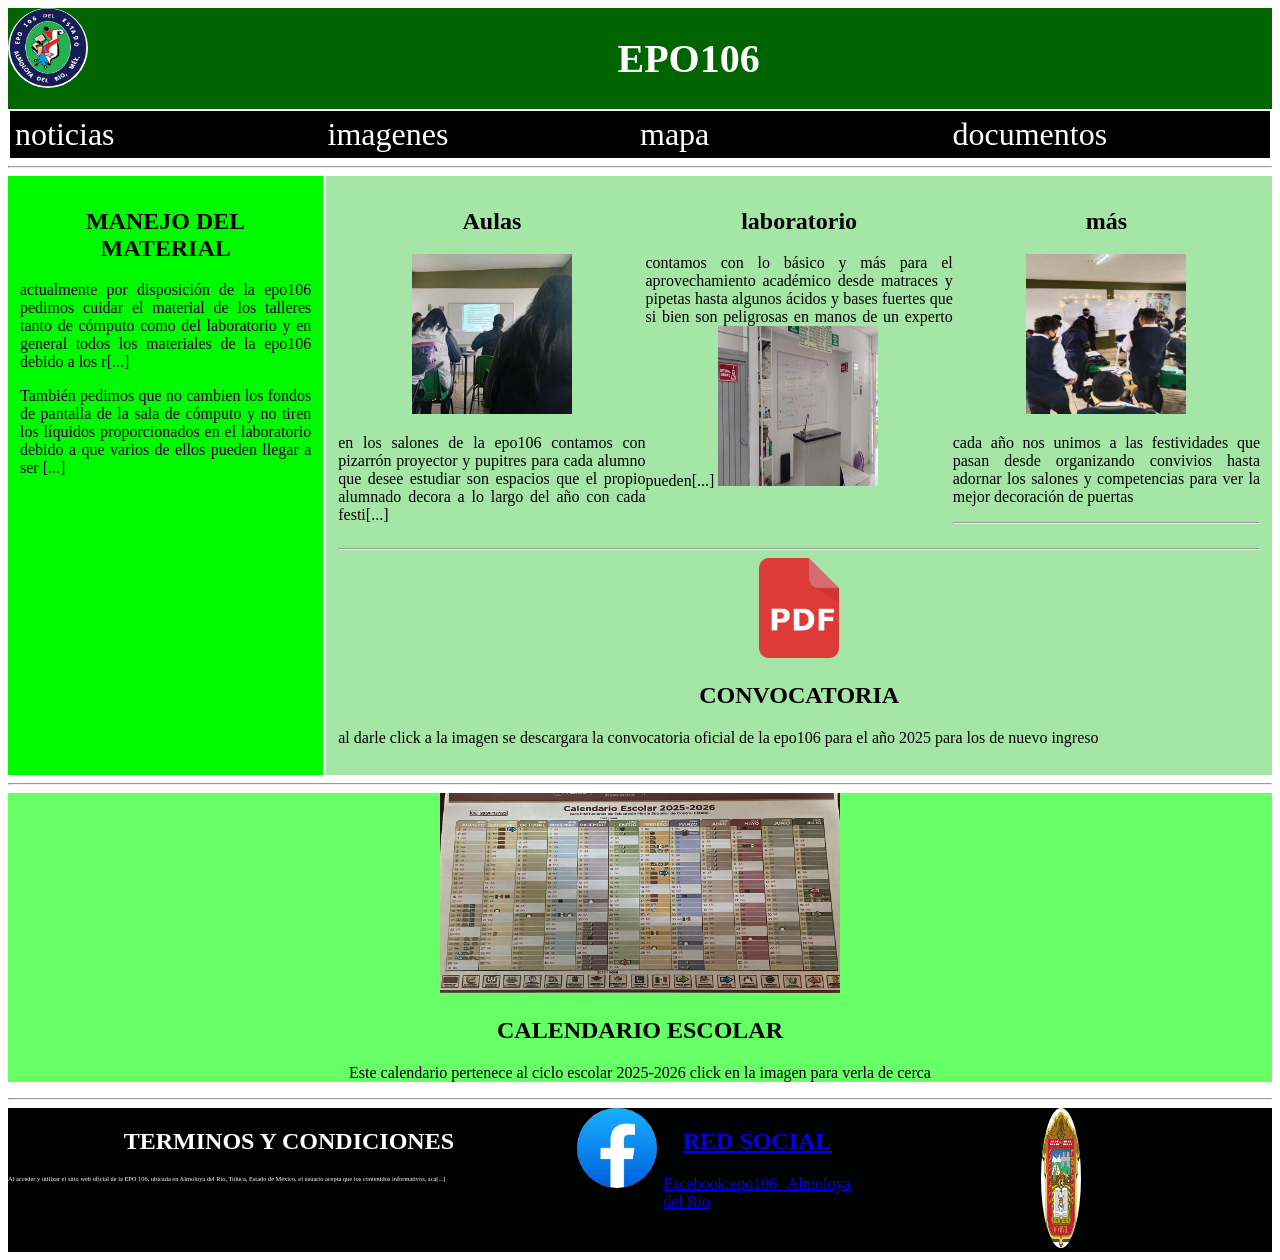
<file: index.html>
<!DOCTYPE html>
<html lang="es">
<head>
    <link rel="stylesheet" href="/css.css">
    <meta charset="UTF-8">
    <meta name="description" content="proyecto final de páginas web">
    <meta name="KeyWord" content="página web,epo106, educacion,proyecto,html">
    <meta http-equiv="cache-control" content="no-cache">
    <title>EPO106</title>    
</head>
<body>
    <header class="web">
        <a href="index.html">
        <img src="epo.jpeg" alt="logo de la epo 106" width="80px" height="80px" class="logoredondo">
        </a>
        <h1 class="bb"> EPO106</h1>
            </header>
    <nav class="nav">
        <a href="noticias.html" class="enl">noticias</a>
        <a href="imagenes.html" class="enl">imagenes</a>
        <a href="mapa.html" class="enl">mapa</a>
        <a href="documentos.html" class="enl">documentos</a>
    </nav>
    <hr>
    <div class="fx">
        <aside class="nt">
            <h2>MANEJO DEL MATERIAL</h2>
            <p>actualmente por disposición de la epo106 pedimos cuidar el material de los talleres tanto de cómputo como del laboratorio y en general todos los materiales de la epo106 debido a los r[...]
            <p>También pedimos que no cambien los fondos de pantalla de la sala de cómputo y no tiren los líquidos proporcionados en el laboratorio debido a que varios de ellos pueden llegar a ser [...]
        </aside>
        <main class="cen nt">
            <div class="gx">
                <div>
            <h2>Aulas</h2>
            <img src="salon.jpg" alt="salón de la epo106" width="160px" height="160px">
            <p>en los salones de la epo106 contamos con pizarrón proyector y pupitres para cada alumno que desee estudiar son espacios que el propio alumnado decora a lo largo del año con cada festi[...]
            </div>
            <div>
            <h2>laboratorio</h2>
            <p>contamos con lo básico y más para el aprovechamiento académico desde matraces y pipetas hasta algunos ácidos y bases fuertes que si bien son peligrosas en manos de un experto pueden[...]
            <img src="laboratorio.jpg" alt="laboratorio de la epo106" width="160px" height="160px">
            </div>
            <div>
            <h2>más</h2>
            <img src="nav.jpg" alt="salon denavidad" width="160px" height="160px">
            <p>cada año nos unimos a las festividades que pasan desde organizando convivios hasta adornar los salones y competencias para ver la mejor decoración de puertas</p>        
            <hr>
            </div>
            </div>
                <hr>
                <a href="https://edomex.gob.mx/sites/edomex.gob.mx/files/files/Convocatoria Ingreso MS 2025.pdf">
                <img src="pdf.png" alt="click para descargar la convocatoria" width="80px" height="100px" class="cen">
                </a>
                <h2>CONVOCATORIA</h2>
                <P>al darle click a la imagen se descargara la convocatoria oficial de la epo106 para el año 2025 para los de nuevo ingreso</P>
                </div>
                <hr>
                <div class="cen xd">
                <a href="calendario.jpg">
                <img src="calendario.jpg" alt="calendario escolar 2025-2026" width="400px" height="200px">
                </a>
                <h2>CALENDARIO ESCOLAR</h2>
                <p class="cen">Este calendario pertenece al ciclo escolar 2025-2026 click en la imagen para verla de cerca</p>
                </div>
        </main>
    </div>
    <hr>
    <footer>
        <div class="hx">
            <div class="enl">
            <h2>TERMINOS Y CONDICIONES</h2>
            <P class="letrach">Al acceder y utilizar el sitio web oficial de la EPO 106, ubicada en Almoloya del Río, Toluca, Estado de México, el usuario acepta que los contenidos informativos, aca[...]
        </div>
        <div class="enl jx">
            <div>
                <a href="https://www.facebook.com/prepa106/">
                <img src="Facebook.jpeg" alt="imagen de Facebook que redirije al Facebook de la epo106" width="80px" height="80px" class="logoredondo">
                </a>
                </div>
                <div>
                    <a href="https://www.facebook.com/prepa106/">
                    <h2>RED SOCIAL</h2>  
                <p>Facebook:epo106 Almoloya del Rio</p>
                </a>
                </div>
        </div>
        <div>
    <img src="EDO.jpeg" alt="logo del Estado de México" width="40px" height="140px" class="repartir1 logoredondo">
    </div>
    </div>
    </footer>
  </body>
</html>
</file>
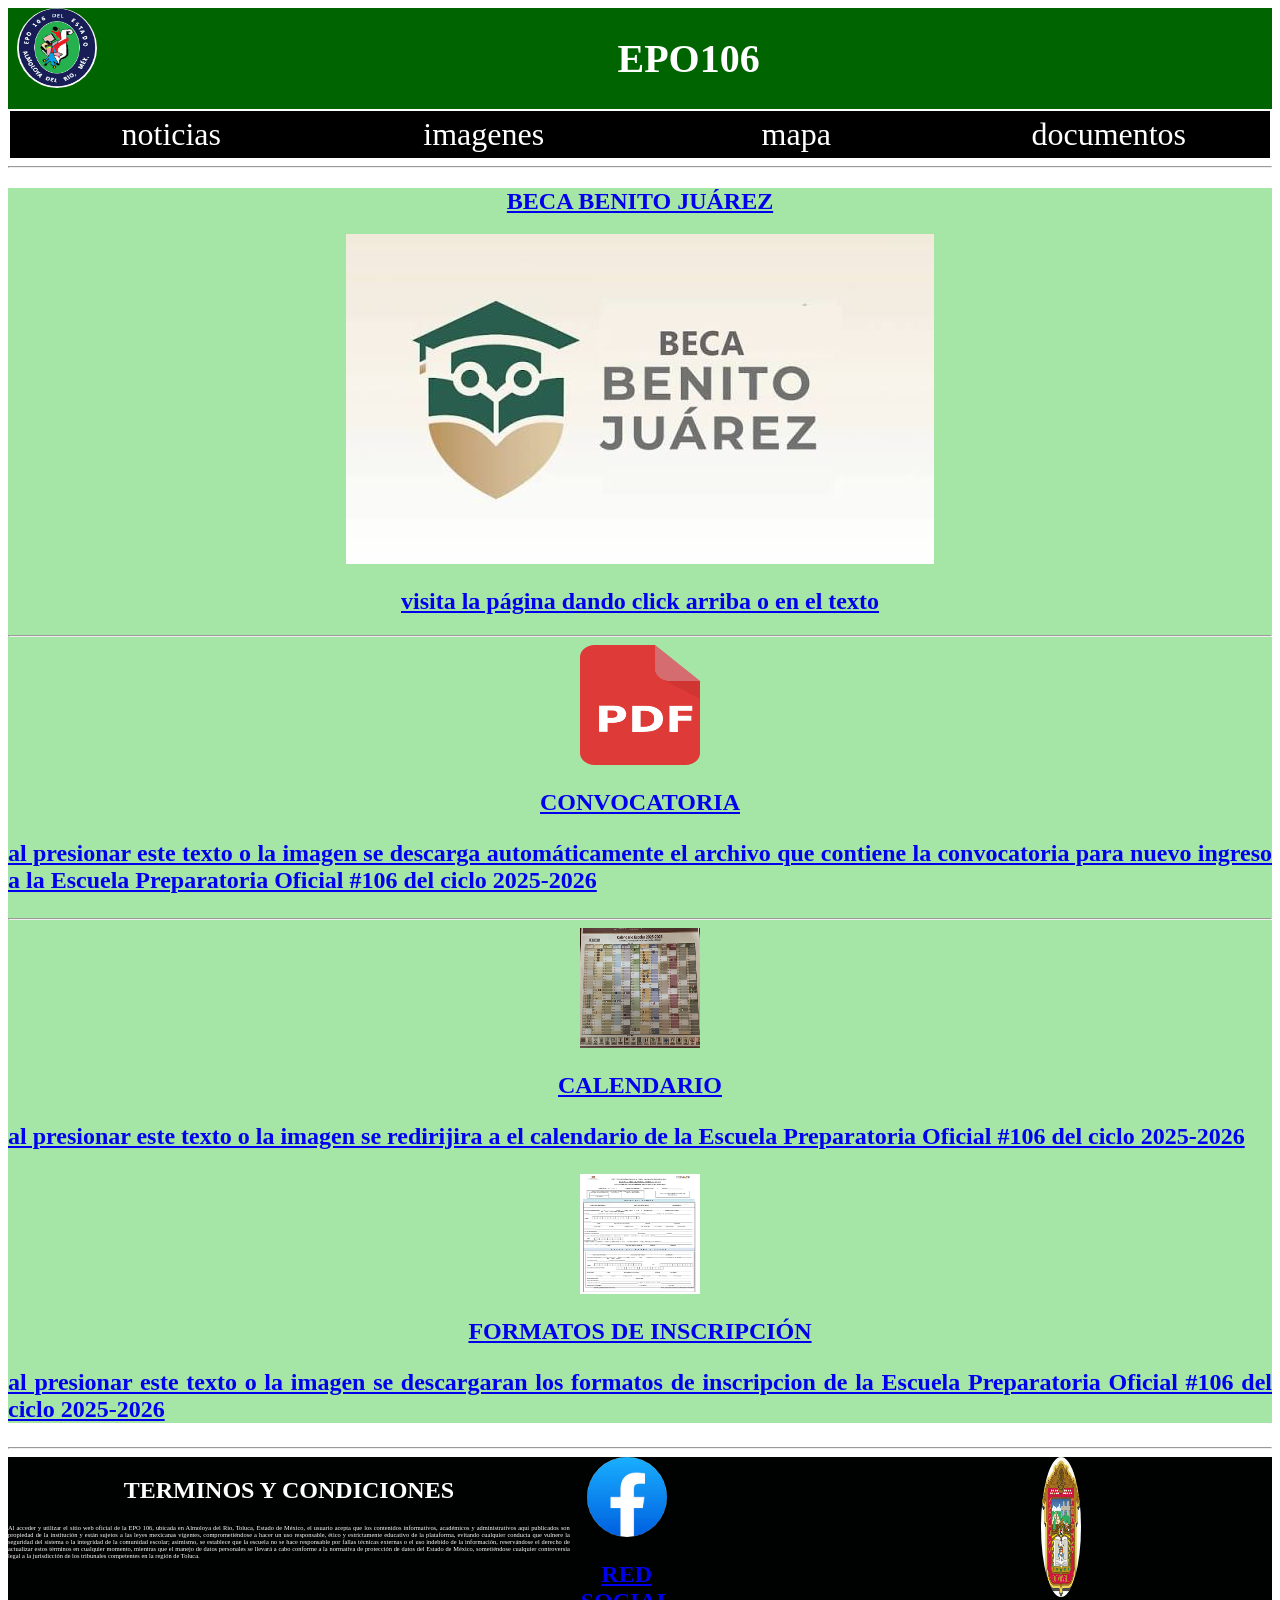
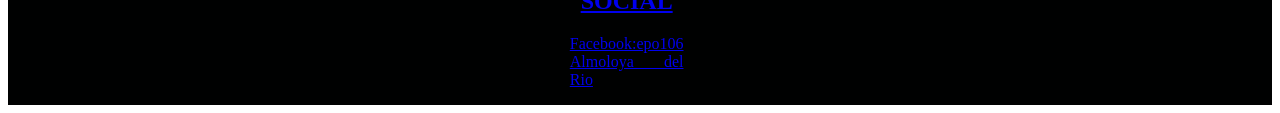
<file: documentos.html>
<!DOCTYPE html>
<html lang="es">
<head>
    <link rel="stylesheet" href="/css.css">
    <meta charset="UTF-8">
    <meta name="description" content="proyecto final de páginas web">
    <meta name="KeyWord" content="página web,epo106, educacion,proyecto,html">
    <meta http-equiv="cache-control" content="no-cache">
    <title>EPO106</title>    
</head>
<body class="bb">
    <header class="web">
        <a href="index.html">
        <img src="epo.jpeg" alt="logo de la epo 106" width="80px" height="80px" class="logoredondo">
        </a>
        <h1 class="bb"> EPO106</h1>
            </header>
    <nav class="nav">
        <a href="noticias.html" class="enl">noticias</a>
        <a href="imagenes.html" class="enl">imagenes</a>
        <a href="mapa.html" class="enl">mapa</a>
        <a href="documentos.html" class="enl">documentos</a>
    </nav>
    <hr>
    <main>
        <div class="cen">
            <a href="https://www.gob.mx/becasbenitojuarez">
        <h2>BECA BENITO JUÁREZ</h2>
        <img src="beca.jpeg" alt="una imagen d la beca Benito Juárez que reenlaza a la página oficial" class="cen">
        <h2>visita la página dando click arriba o en el texto</h2>
        </a>
        </div>
        <hr>
        <div class="cen">
            <a href="https://edomex.gob.mx/sites/edomex.gob.mx/files/files/Convocatoria Ingreso MS 2025.pdf">
            <img src="pdf.png" alt="convocatoria de la epo106" width="120px" height="120px">
                <h2>CONVOCATORIA</h>
                <p>al presionar este texto o la imagen se descarga automáticamente el archivo que contiene la convocatoria para nuevo ingreso a la Escuela Preparatoria Oficial #106 del ciclo 2025-2026</p>
                </a>
            </div>
        <hr>
        <div class="cen">
            <a href="calendario.jpg">
            <img src="calendario.jpg" alt="calendario de la epo106" width="120px" height="120px" class="repartir1">
            <div>
                <h2>CALENDARIO</h>
                <p>al presionar este texto o la imagen se redirijira a el calendario de la Escuela Preparatoria Oficial #106 del ciclo 2025-2026</p>
                </a>
            </div>
        </div>
        <div class="cen">
            <a href="formatos.pdf">
            <img src="formato.png" alt="formatos de inscripcion de la epo106" width="120px" height="120px" class="repartir1">
            <div>
                <h2>FORMATOS DE INSCRIPCIÓN</h>
                <p>al presionar este texto o la imagen se descargaran los formatos de inscripcion de la Escuela Preparatoria Oficial #106 del ciclo 2025-2026</p>
                </a>
            </div>
        </div>
    </main>
    <hr>
    <footer>
        <div class="hx">
            <div class="enl">
            <h2>TERMINOS Y CONDICIONES</h2>
            <P class="letrach">Al acceder y utilizar el sitio web oficial de la EPO 106, ubicada en Almoloya del Río, Toluca, Estado de México, el usuario acepta que los contenidos informativos, académicos y administrativos aquí publicados son propiedad de la institución y están sujetos a las leyes mexicanas vigentes, comprometiéndose a hacer un uso responsable, ético y estrictamente educativo de la plataforma, evitando cualquier conducta que vulnere la seguridad del sistema o la integridad de la comunidad escolar; asimismo, se establece que la escuela no se hace responsable por fallas técnicas externas o el uso indebido de la información, reservándose el derecho de actualizar estos términos en cualquier momento, mientras que el manejo de datos personales se llevará a cabo conforme a la normativa de protección de datos del Estado de México, sometiéndose cualquier controversia legal a la jurisdicción de los tribunales competentes en la región de Toluca.</P>
        </div>
        <div class="enl jx">
            <div>
                <a href="https://www.facebook.com/prepa106/">
                <img src="Facebook.jpeg" alt="imagen de Facebook que redirije al Facebook de la epo106" width="80px" height="80px" class="logoredondo">
                </div>
                <div>
                    <h2>RED SOCIAL</h2>
                    
                <p>Facebook:epo106 Almoloya del Rio</p>
                </a>
                </div>
        </div>
        <div>
    <img src="EDO.jpeg" alt="logo del Estado de México" width="40px" height="140px" class="repartir1 logoredondo">
            
    </div>
    </div>
    </footer>
  </body>
</html>
</file>
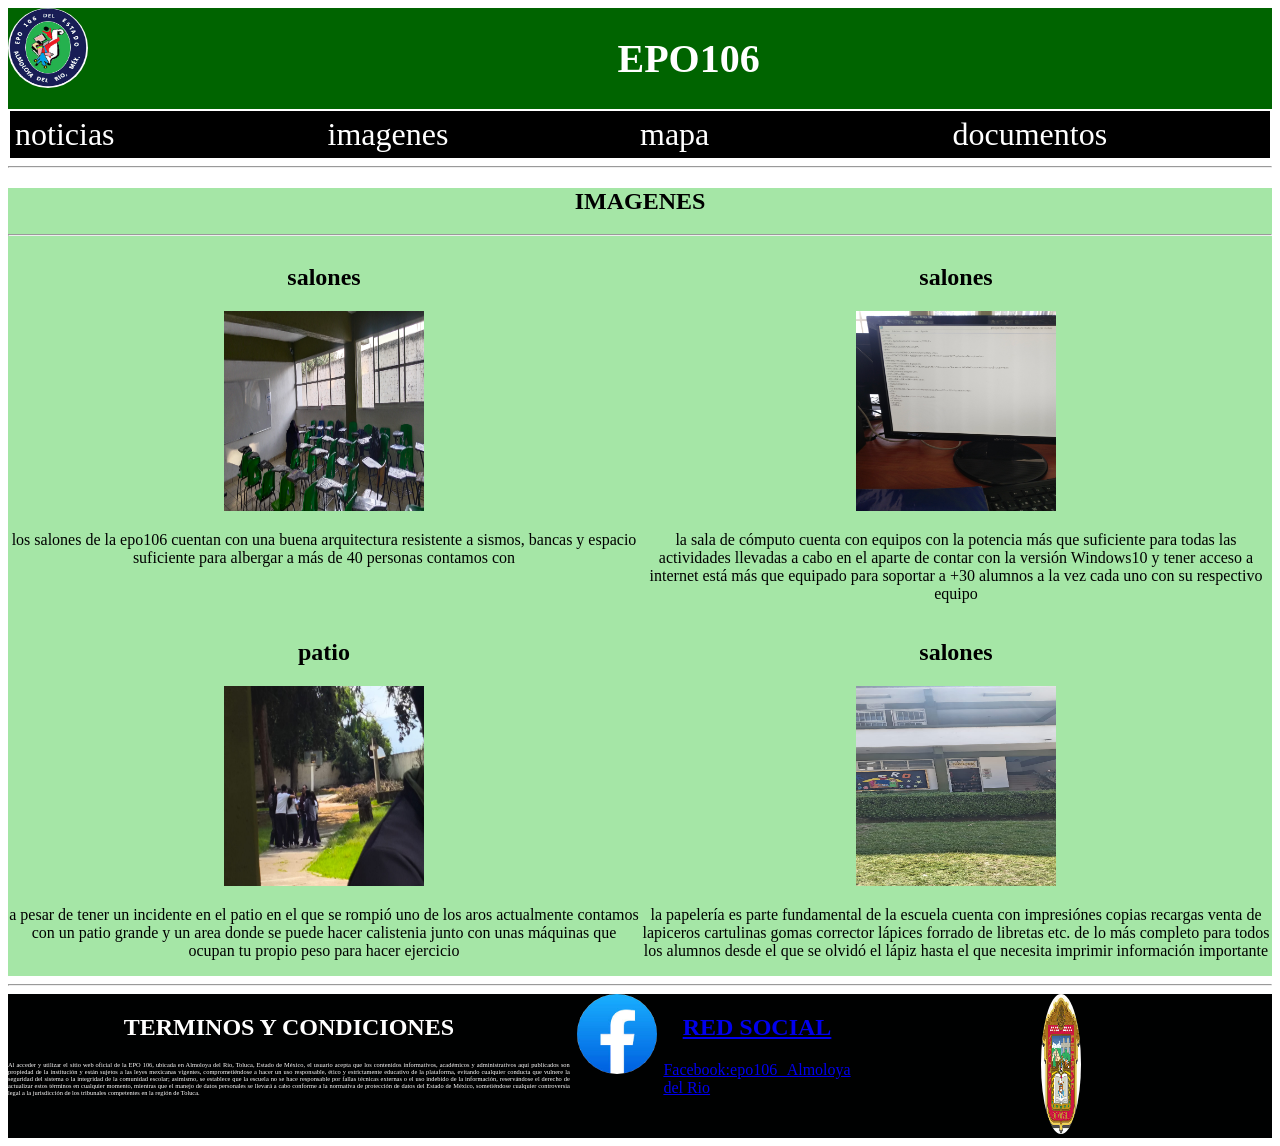
<file: imagenes.html>
<!DOCTYPE html>
<html lang="es">
<head>
    <link rel="stylesheet" href="/css.css">
    <meta charset="UTF-8">
    <meta name="description" content="proyecto final de páginas web">
    <meta name="KeyWord" content="página web,epo106, educacion,proyecto,html">
    <meta http-equiv="cache-control" content="no-cache">
    <title>EPO106</title>    
</head>
<body>
    <header class="web">
        <a href="index.html">
        <img src="epo.jpeg" alt="logo de la epo 106" width="80px" height="80px" class="logoredondo">
        </a>
        <h1 class="bb"> EPO106</h1>
            </header>
    <nav class="nav">
        <a href="noticias.html" class="enl">noticias</a>
        <a href="imagenes.html" class="enl">imagenes</a>
        <a href="mapa.html" class="enl">mapa</a>
        <a href="documentos.html" class="enl">documentos</a>
    </nav>

    <hr>
    <main>
        <h2>IMAGENES</h2>
        <hr>
        <div class="imgpn">
        <div class="cen">
            <h2>salones</h2>
            <img src="salon2.jpg" alt="salón de clases promedio epo106" width="200px" height="200px">
            <p class="cen">los salones de la epo106 cuentan con una buena arquitectura resistente a sismos, bancas y espacio suficiente para albergar a más de 40 personas contamos con  </p>
        </div>
        <div class="cen">
            <h2>salones</h2>
            <img src="pcs.jpg" alt="salón de cómputo de la epo106" width="200px" height="200px">
            <p class="cen">la sala de cómputo cuenta con equipos con la potencia más que suficiente para todas las actividades llevadas a cabo en el aparte de contar con la versión Windows10 y tener acceso a internet está más que equipado para soportar a +30 alumnos a la vez cada uno con su respectivo equipo</p>
        </div>
        <div class="cen">
            <h2>patio</h2>
            <img src="patio.jpg" alt="patio de la escuela" width="200px" height="200px">
            <p class="cen">a pesar de tener un incidente en el patio en el que se rompió uno de los aros actualmente contamos con un patio grande y un area donde se puede hacer calistenia junto con unas máquinas que ocupan tu propio peso para hacer ejercicio</p>
        </div>
        <div class="cen">
            <h2>salones</h2>
            <img src="papeleria.jpg" alt="papelería de la epo106" width="200px" height="200px">
            <p class="cen">la papelería es parte fundamental de la escuela cuenta con impresiónes copias recargas venta de lapiceros cartulinas gomas corrector lápices forrado de libretas etc. de lo más completo para todos los alumnos desde el que se olvidó el lápiz hasta el que necesita imprimir información importante</p>
        </div>
        </div>
        </div>
    </main>
    <hr>
    <footer>
        <div class="hx">
            <div class="enl">
            <h2>TERMINOS Y CONDICIONES</h2>
            <P class="letrach">Al acceder y utilizar el sitio web oficial de la EPO 106, ubicada en Almoloya del Río, Toluca, Estado de México, el usuario acepta que los contenidos informativos, académicos y administrativos aquí publicados son propiedad de la institución y están sujetos a las leyes mexicanas vigentes, comprometiéndose a hacer un uso responsable, ético y estrictamente educativo de la plataforma, evitando cualquier conducta que vulnere la seguridad del sistema o la integridad de la comunidad escolar; asimismo, se establece que la escuela no se hace responsable por fallas técnicas externas o el uso indebido de la información, reservándose el derecho de actualizar estos términos en cualquier momento, mientras que el manejo de datos personales se llevará a cabo conforme a la normativa de protección de datos del Estado de México, sometiéndose cualquier controversia legal a la jurisdicción de los tribunales competentes en la región de Toluca.</P>
        </div>
        <div class="enl jx">
            <div>
                <a href="https://www.facebook.com/prepa106/">
                <img src="Facebook.jpeg" alt="imagen de Facebook que redirije al Facebook de la epo106" width="80px" height="80px" class="logoredondo">
                </a>
                </div>
                <div>
                    <a href="https://www.facebook.com/prepa106/">
                    <h2>RED SOCIAL</h2>
                <p>Facebook:epo106 Almoloya del Rio</p>
                </a>
                </div>
        </div>
        <div>
    <img src="EDO.jpeg" alt="logo del Estado de México" width="40px" height="140px" class="repartir1 logoredondo">
    </div>
    </div>
    </footer>
  </body>
</html>
</file>
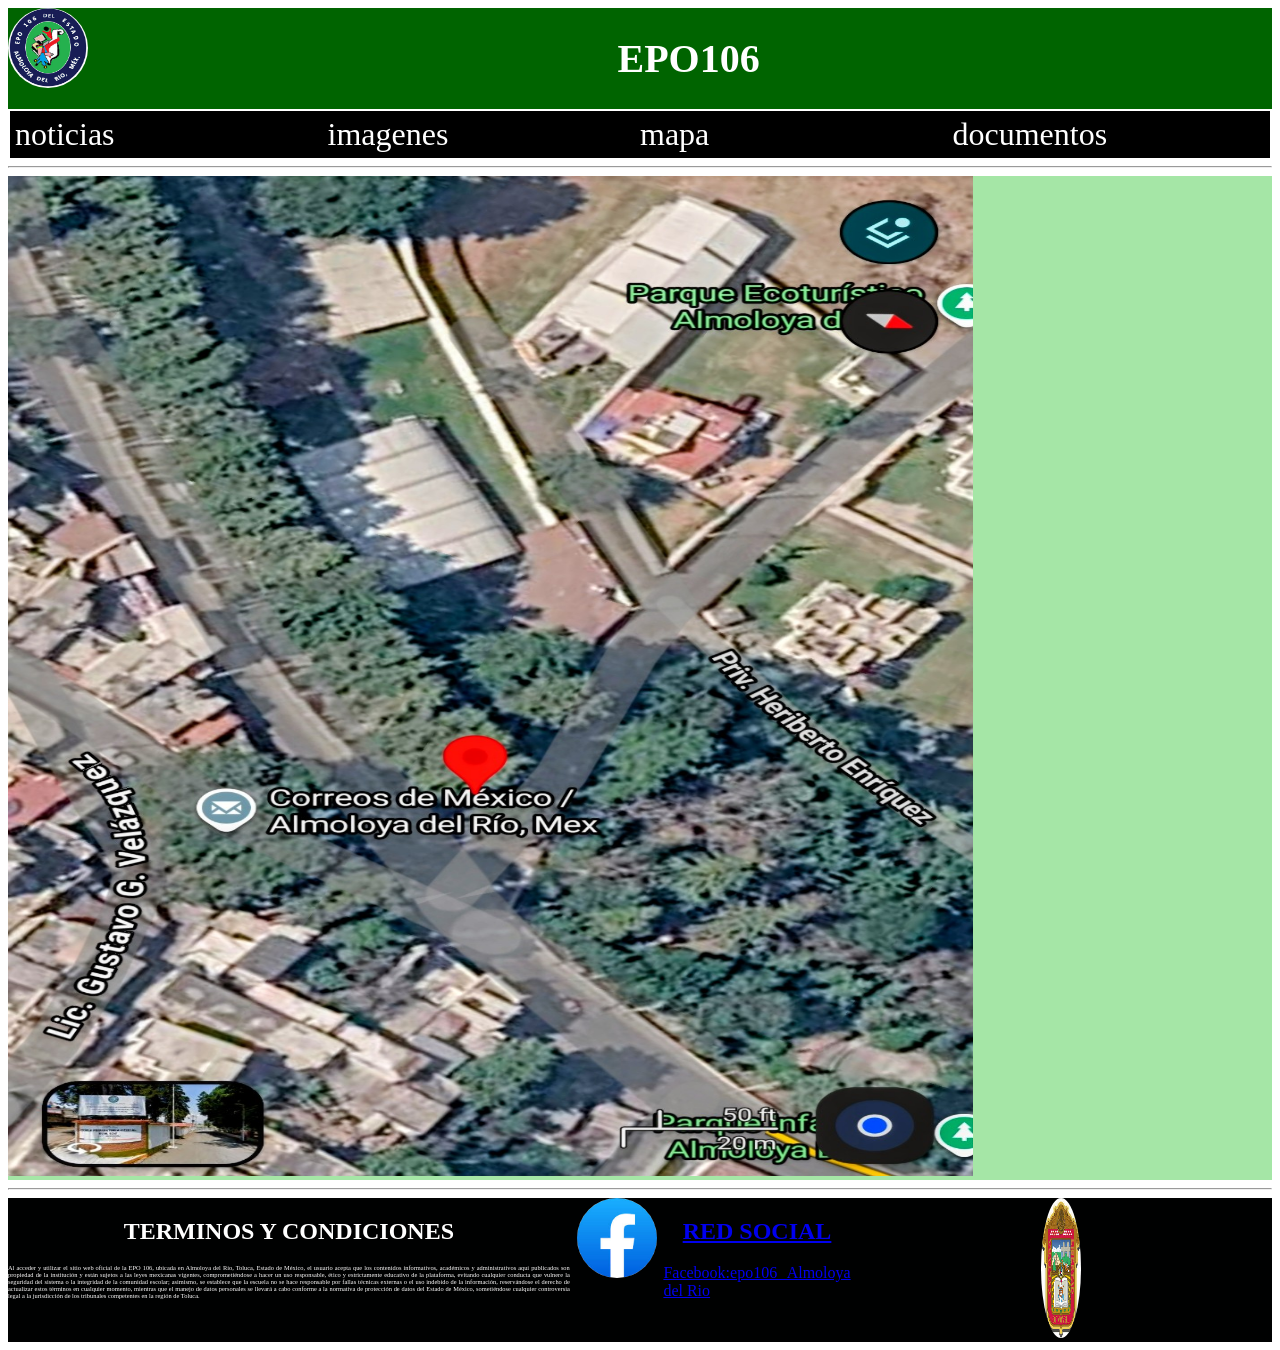
<file: mapa.html>
<!DOCTYPE html>
<html lang="es">
<head>
    <link rel="stylesheet" href="/css.css">
    <meta charset="UTF-8">
    <meta name="description" content="proyecto final de páginas web">
    <meta name="KeyWord" content="página web,epo106, educacion,proyecto,html">
    <meta http-equiv="cache-control" content="no-cache">
    <title>EPO106</title>    
</head>
<body>
    <header class="web">
        <a href="index.html">
        <img src="epo.jpeg" alt="logo de la epo 106" width="80px" height="80px" class="logoredondo">
        </a>
        <h1 class="bb"> EPO106</h1>
            </header>
    <nav class="nav">
        <a href="noticias.html" class="enl">noticias</a>
        <a href="imagenes.html" class="enl">imagenes</a>
        <a href="mapa.html" class="enl">mapa</a>
        <a href="documentos.html" class="enl">documentos</a>
    </nav>
    <hr>
    <main>
        <a href="https://maps.app.goo.gl/yy4tnCFtFv7M4qrb8">
            <img src="mapa.jpg" alt="ubicación de la ESCUELA PREPARATORIA OFICILA NO.106" width="965px" height="1000px">
        </a>
    </main>
    <hr>
    <footer>
        <div class="hx">
            <div class="enl">
            <h2>TERMINOS Y CONDICIONES</h2>
            <P class="letrach">Al acceder y utilizar el sitio web oficial de la EPO 106, ubicada en Almoloya del Río, Toluca, Estado de México, el usuario acepta que los contenidos informativos, académicos y administrativos aquí publicados son propiedad de la institución y están sujetos a las leyes mexicanas vigentes, comprometiéndose a hacer un uso responsable, ético y estrictamente educativo de la plataforma, evitando cualquier conducta que vulnere la seguridad del sistema o la integridad de la comunidad escolar; asimismo, se establece que la escuela no se hace responsable por fallas técnicas externas o el uso indebido de la información, reservándose el derecho de actualizar estos términos en cualquier momento, mientras que el manejo de datos personales se llevará a cabo conforme a la normativa de protección de datos del Estado de México, sometiéndose cualquier controversia legal a la jurisdicción de los tribunales competentes en la región de Toluca.</P>
        </div>
        <div class="enl jx">
            <div>
                <a href="https://www.facebook.com/prepa106/">
                <img src="Facebook.jpeg" alt="imagen de Facebook que redirije al Facebook de la epo106" width="80px" height="80px" class="logoredondo">
                </a>
                </div>
                <div>
                    <a href="https://www.facebook.com/prepa106/">
                    <h2>RED SOCIAL</h2>
                <p>Facebook:epo106 Almoloya del Rio</p>
                </a>
                </div>
        </div>
        <div>
    <img src="EDO.jpeg" alt="logo del Estado de México" width="40px" height="140px" class="repartir1 logoredondo">
    </div>
    </div>
    </footer>
  </body>
</html>
</file>
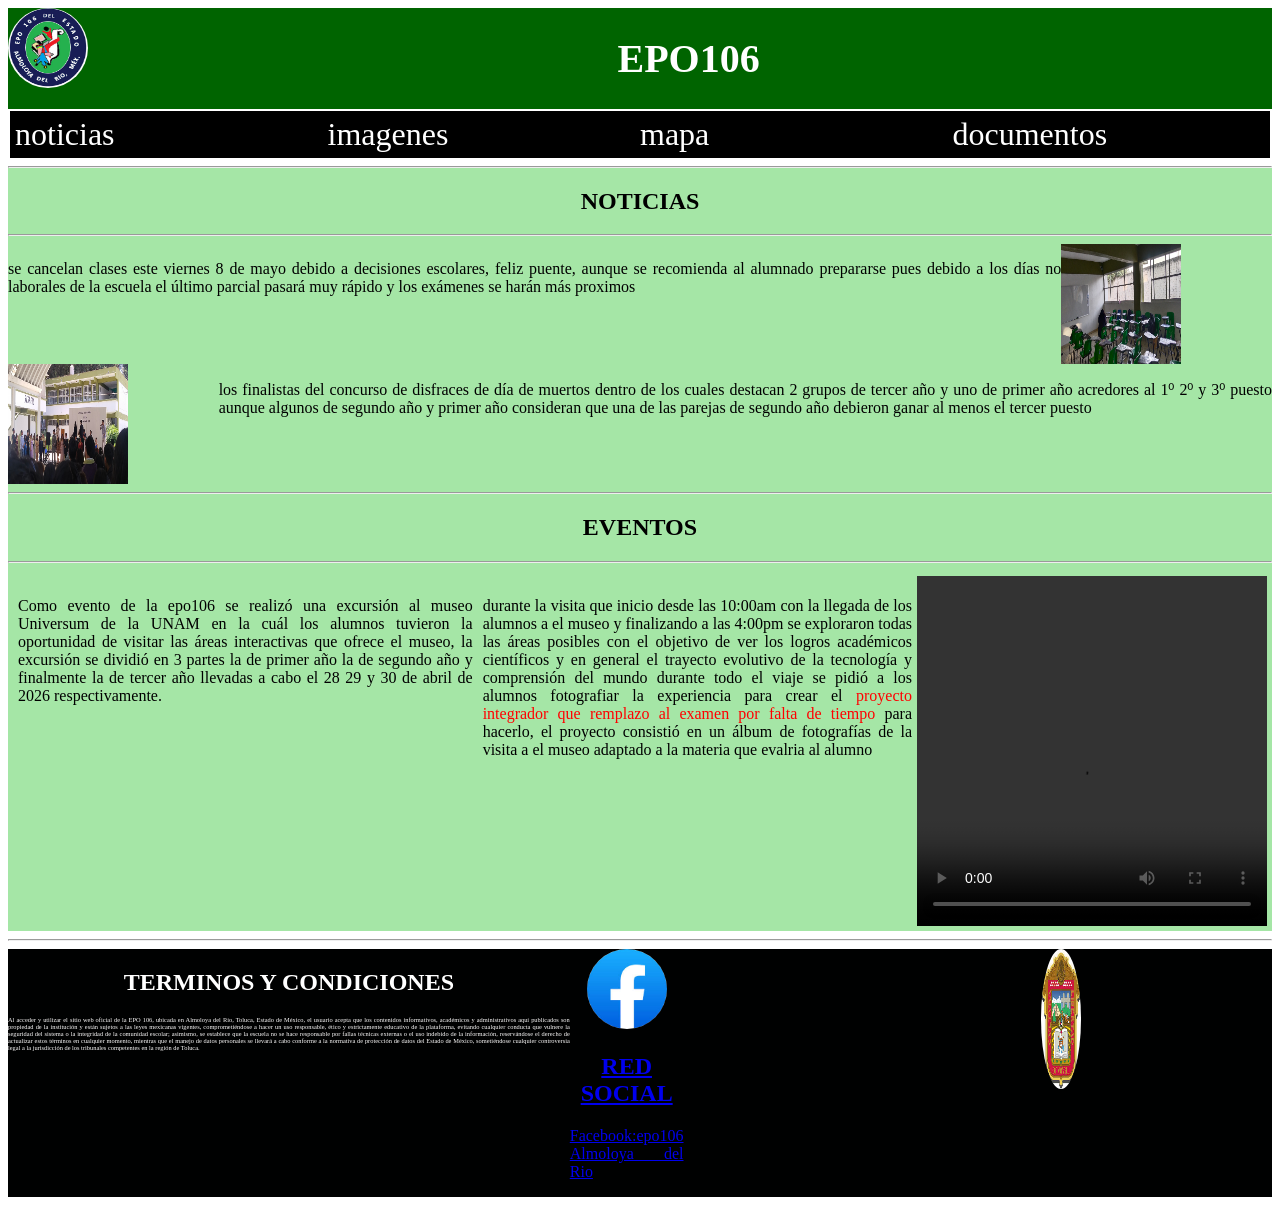
<file: noticias.html>
<!DOCTYPE html>
<html lang="es">
<head>
    <link rel="stylesheet" href="/css.css">
    <meta charset="UTF-8">
    <meta name="description" content="proyecto final de páginas web">
    <meta name="KeyWord" content="página web,epo106, educacion,proyecto,html">
    <meta http-equiv="cache-control" content="no-cache">
    <title>EPO106</title>    
</head>
<body>
    <header class="web">
        <a href="index.html">
        <img src="epo.jpeg" alt="logo de la epo 106" width="80px" height="80px" class="logoredondo">
        </a>
        <h1 class="bb"> EPO106</h1>
            </header>
    <nav class="nav">
        <a href="noticias.html" class="enl">noticias</a>
        <a href="imagenes.html" class="enl">imagenes</a>
        <a href="mapa.html" class="enl">mapa</a>
        <a href="documentos.html" class="enl">documentos</a>
    </nav>
    <main>
        <hr>
        <h2>NOTICIAS</h2>
        <hr>
        <div class="kx">
            <p>se cancelan clases este viernes 8 de mayo debido a decisiones escolares, feliz puente, aunque se recomienda al alumnado prepararse pues debido a los días no laborales de la escuela el último parcial pasará muy rápido y los exámenes se harán más proximos</p>
            <img src="not1.jpg" alt="imagen d la escuela epo106" width="120px" height="120px" class="repartir1">
        </div>
        <div class="lx">
            <img src="not2.jpg" alt="concurso de disfraces 2025" width="120px" height="120px">
            <p>los finalistas del concurso de disfraces de día de muertos dentro de los cuales destacan 2 grupos de tercer año y uno de primer año acredores al 1⁰ 2⁰ y 3⁰ puesto aunque algunos de segundo año y primer año consideran que una de las parejas de segundo año debieron ganar al menos el tercer puesto</p>
        </div>
        <hr>
        <h2>EVENTOS</h2>
        <hr>
        <div class="ñx">
            <p class="bord">Como evento de la epo106 se realizó una excursión al museo Universum de la UNAM en la cuál los alumnos tuvieron la oportunidad de visitar las áreas interactivas que ofrece el museo, la excursión se dividió en 3 partes la de primer año la de segundo año y finalmente la de tercer año llevadas a cabo el 28 29 y 30 de abril de 2026 respectivamente.</p>
            <p class="bord">durante la visita que inicio desde las 10:00am con la llegada de los alumnos a el museo y finalizando a las 4:00pm se exploraron todas las áreas posibles con el objetivo de ver los logros académicos científicos y en general el trayecto evolutivo de la tecnología y comprensión del mundo durante todo el viaje se pidió a los alumnos fotografiar la experiencia para crear el <span class="resaltar">proyecto integrador que remplazo al examen por falta de tiempo</span> para hacerlo, el proyecto consistió en un álbum de fotografías de la visita a el museo adaptado a la materia que evalria al alumno</p>
            <video src="evento.mp4" width="350px" height="350px" controls>video de un evento escolar</video>
            </div>
    </main>
    <hr>
    <footer>
        <div class="hx">
            <div class="enl">
            <h2>TERMINOS Y CONDICIONES</h2>
            <P class="letrach">Al acceder y utilizar el sitio web oficial de la EPO 106, ubicada en Almoloya del Río, Toluca, Estado de México, el usuario acepta que los contenidos informativos, académicos y administrativos aquí publicados son propiedad de la institución y están sujetos a las leyes mexicanas vigentes, comprometiéndose a hacer un uso responsable, ético y estrictamente educativo de la plataforma, evitando cualquier conducta que vulnere la seguridad del sistema o la integridad de la comunidad escolar; asimismo, se establece que la escuela no se hace responsable por fallas técnicas externas o el uso indebido de la información, reservándose el derecho de actualizar estos términos en cualquier momento, mientras que el manejo de datos personales se llevará a cabo conforme a la normativa de protección de datos del Estado de México, sometiéndose cualquier controversia legal a la jurisdicción de los tribunales competentes en la región de Toluca.</P>
        </div>
        <div class="enl jx">
            <div>
                <a href="https://www.facebook.com/prepa106/">
                <img src="Facebook.jpeg" alt="imagen de Facebook que redirije al Facebook de la epo106" width="80px" height="80px" class="logoredondo">
                    
                </div>
                <div>
                    <h2>RED SOCIAL</h2>
                <p>Facebook:epo106 Almoloya del Rio</p>
                </a>
                </div>
        </div>
        <div>
    <img src="EDO.jpeg" alt="logo del Estado de México" width="40px" height="140px" class="repartir1 logoredondo">
    </div>
    </div>
    </footer>
  </body>
</html>
</file>
<file: css.css>
h1{
    color:rgb(0,0,0);
    text-align:center;
    font-size:2.5em;
}
p{
    text-align:justify;
    gap:10px;
}
.xd{
    background-color:rgba(0,255,0,60%);
}
header{
  background-color:rgba(0,100,0,1);
  display:flex;
  flex-direction:row;
}
.nav{
    background-color:rgb(0,0,0);
    display:grid;
    grid-template-columns:repeat(4, 1fr);
    color:rgb(255,255,255);
    font-size:2em;
    margin:2px;
    padding:5px;
}
main{
    background-color:rgb(165,230,166);
}
aside{
    background-color:rgba(0,250,0,1);
}
.logoredondo{
    border-radius:50%;
    text-align: right;
}
footer{
    text-align:center;
    background-color:rgba(0,1,1,1);
}
.cen{
    text-align:center;
}
.menus{
    grap:20px;
    text-align:justify;
}
.resaltar{
    color:rgb(255,0,0);
}
h2{
    text-align:center;
}
.recol{
    color:rgba(255,255,255,1);
}
.letrach{
    font-size:0.4em;
    text-align:justify;
}
.enl{
    text-decoration:none;  
    color:rgb(255,255,255);
}
.fx{
    display:grid;
    grid-template-columns:1fr 3fr;
    gap:3px;zmcw
}
.gx{
    display:grid;
    grid-template-columns:repeat(3, 1fr);
}
.nt{
    padding:12px;
}
.hx{
    display:grid;
    grid-template-columns:4fr 2fr 3fr;
}
.jx{
    display:grid;
    grid-template-columns:1fr 2fr;
}
.kx{
    display:grid;
    grid-template-columns:5fr 1fr;
}
.lx{
    display:grid;
    grid-template-columns:1fr 5fr;
}
.ñx{
    display:grid;
    padding:5px;
    grid-template-columns:auto auto auto;
}
.bord{
    padding:5px;
}
.bb{
    text-align:Center;
    color:rgb(255,255,255);
}
.imgpn{
    display: grid;
    grid-template-columns:repeat(2, 1fr);
}
.web{
    display:grid;
    grid-template-columns: 1fr 12fr;
}
.up{
    vertical-align:top;
}
</file>
